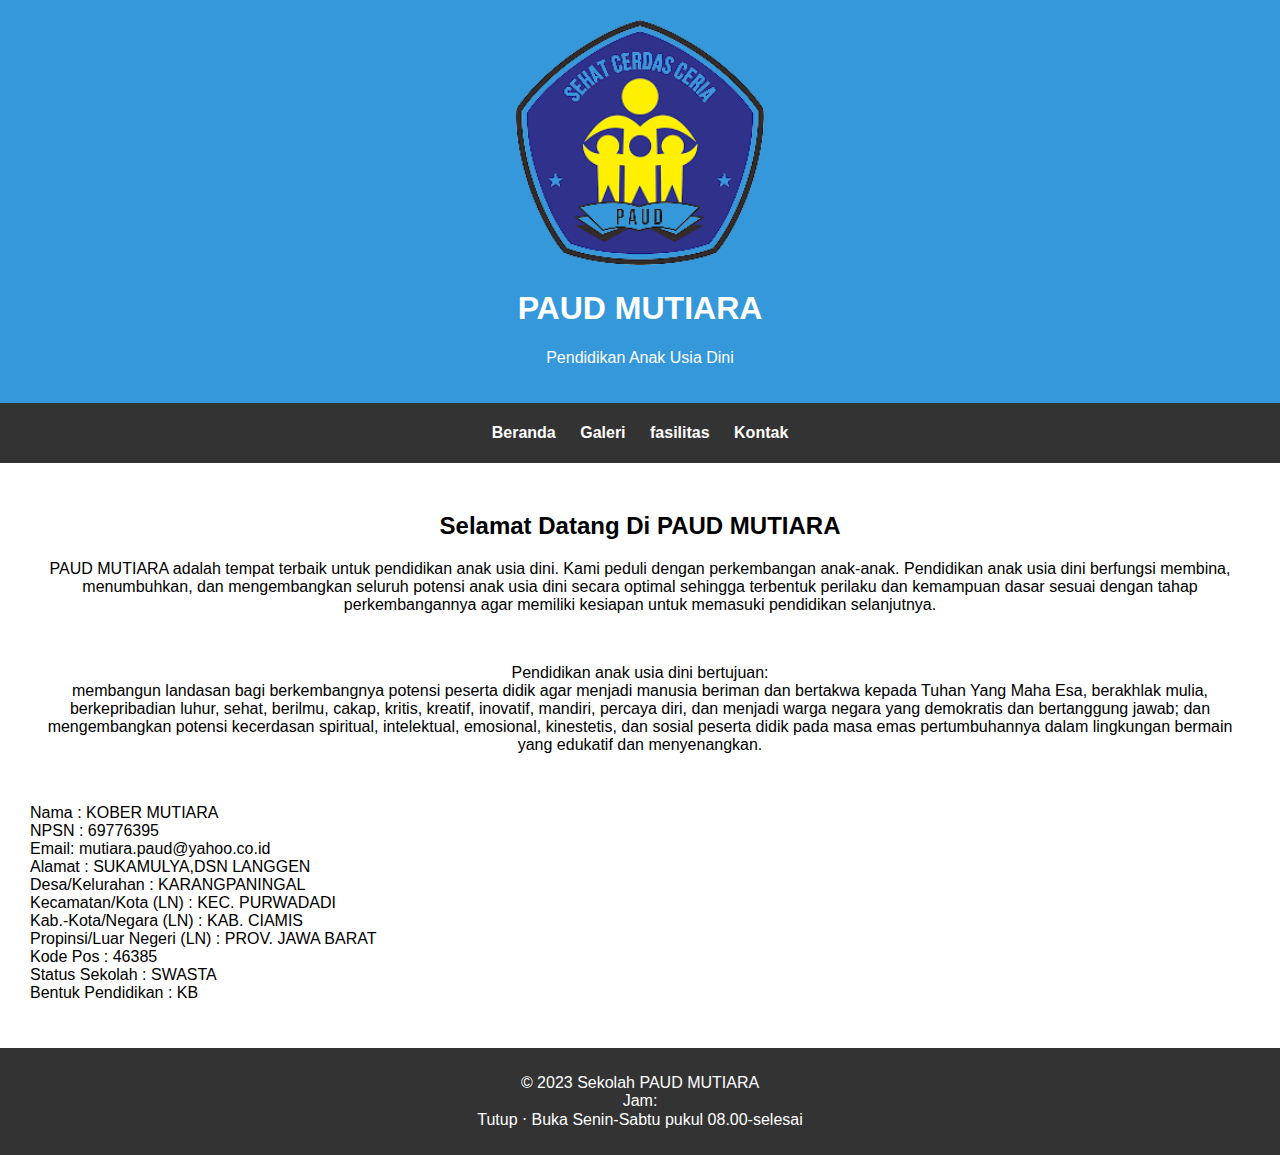
<file: index.html>
<!DOCTYPE html>
<html lang="en">

<head>
    <meta charset="UTF-8">
    <meta name="viewport" content="width=device-width, initial-scale=1.0">
    <title>PAUD MUTIARA</title>
    <link rel="stylesheet" href="style.css">
</head>

<body>
    <header>
        <img src="img_logo_paud.png" class="image">
        <h1>PAUD MUTIARA</h1>
        <p>Pendidikan Anak Usia Dini</p>
    </header>
    <nav>
        <ul>
            <li><a href="index.html">Beranda</a></li>
            <li><a href="galeri.html">Galeri</a></li>
            <li><a href="fasilitas.html">fasilitas</a></li>
            <li><a href="kontak.html">Kontak</a></li>
        </ul>
    </nav>
    <main>
        <section>
            
            <h2>Selamat Datang Di PAUD MUTIARA</h2> 
            <p>PAUD MUTIARA adalah tempat terbaik untuk pendidikan anak usia dini. Kami peduli dengan perkembangan
                anak-anak.
                Pendidikan anak usia dini berfungsi membina, menumbuhkan, dan mengembangkan seluruh potensi anak usia dini secara optimal sehingga terbentuk perilaku dan kemampuan dasar sesuai dengan tahap perkembangannya agar memiliki kesiapan untuk memasuki pendidikan selanjutnya.</p><br>
            <p>Pendidikan anak usia dini bertujuan:<br> 
                membangun landasan bagi berkembangnya potensi peserta didik agar menjadi manusia beriman dan bertakwa kepada Tuhan Yang Maha Esa, berakhlak mulia, berkepribadian luhur, sehat, berilmu, cakap, kritis, kreatif, inovatif, mandiri, percaya diri, dan menjadi warga negara yang demokratis dan bertanggung jawab; dan
                mengembangkan potensi kecerdasan spiritual, intelektual, emosional, kinestetis, dan sosial peserta didik pada masa emas pertumbuhannya dalam lingkungan bermain yang edukatif dan menyenangkan.</p><br>
            <p align="left"> Nama : KOBER MUTIARA <br>
                NPSN : 69776395<br>
                Email: mutiara.paud@yahoo.co.id<br>
                Alamat : SUKAMULYA,DSN LANGGEN<br>
                Desa/Kelurahan : KARANGPANINGAL<br>
                Kecamatan/Kota (LN) : KEC. PURWADADI<br>
                Kab.-Kota/Negara (LN) : KAB. CIAMIS<br>
                Propinsi/Luar Negeri (LN) : PROV. JAWA BARAT<br>
                Kode Pos : 46385<br>
                Status Sekolah : SWASTA<br>
                Bentuk Pendidikan : KB<br>
            </p>
        </section>
    </main>
    <footer>
        <p>&copy; 2023 Sekolah PAUD MUTIARA<br>
            Jam: <br>
            Tutup ⋅ Buka Senin-Sabtu pukul 08.00-selesai<br></p>
    </footer>
</body>

</html>
</file>
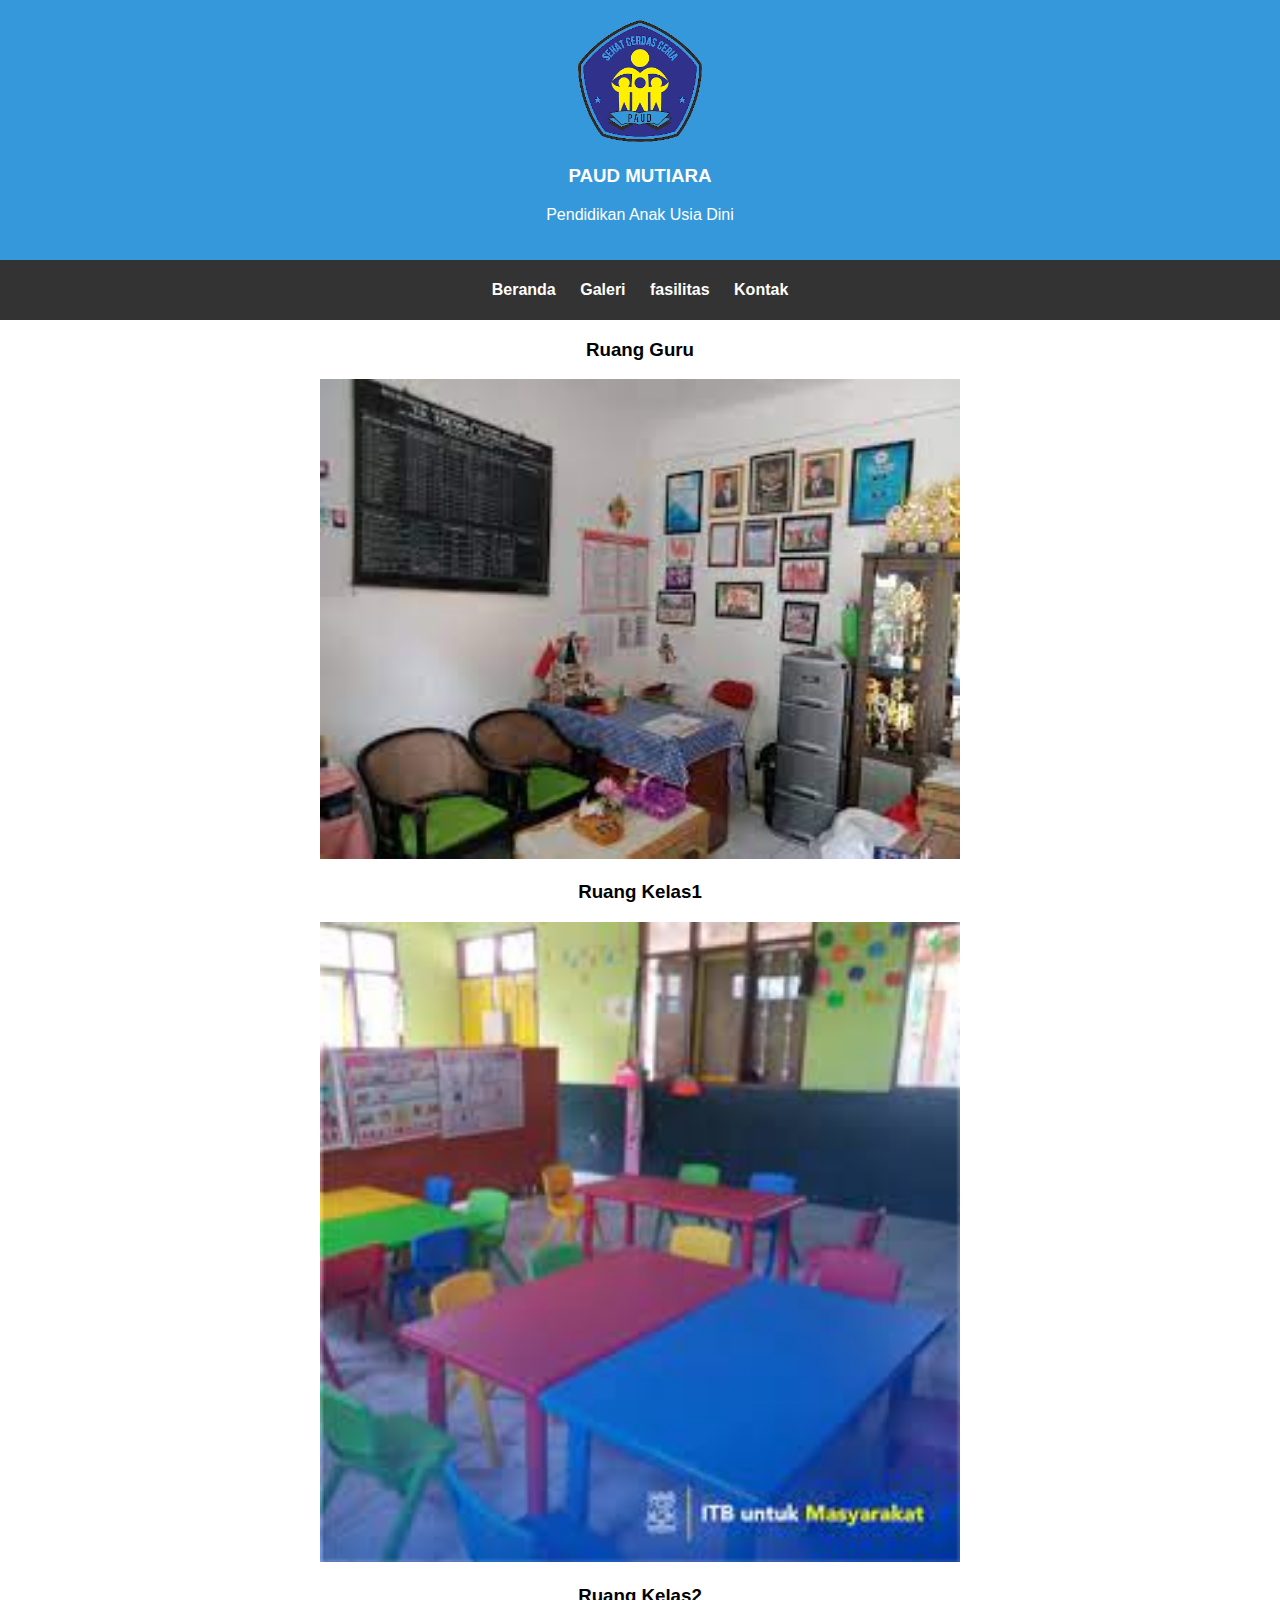
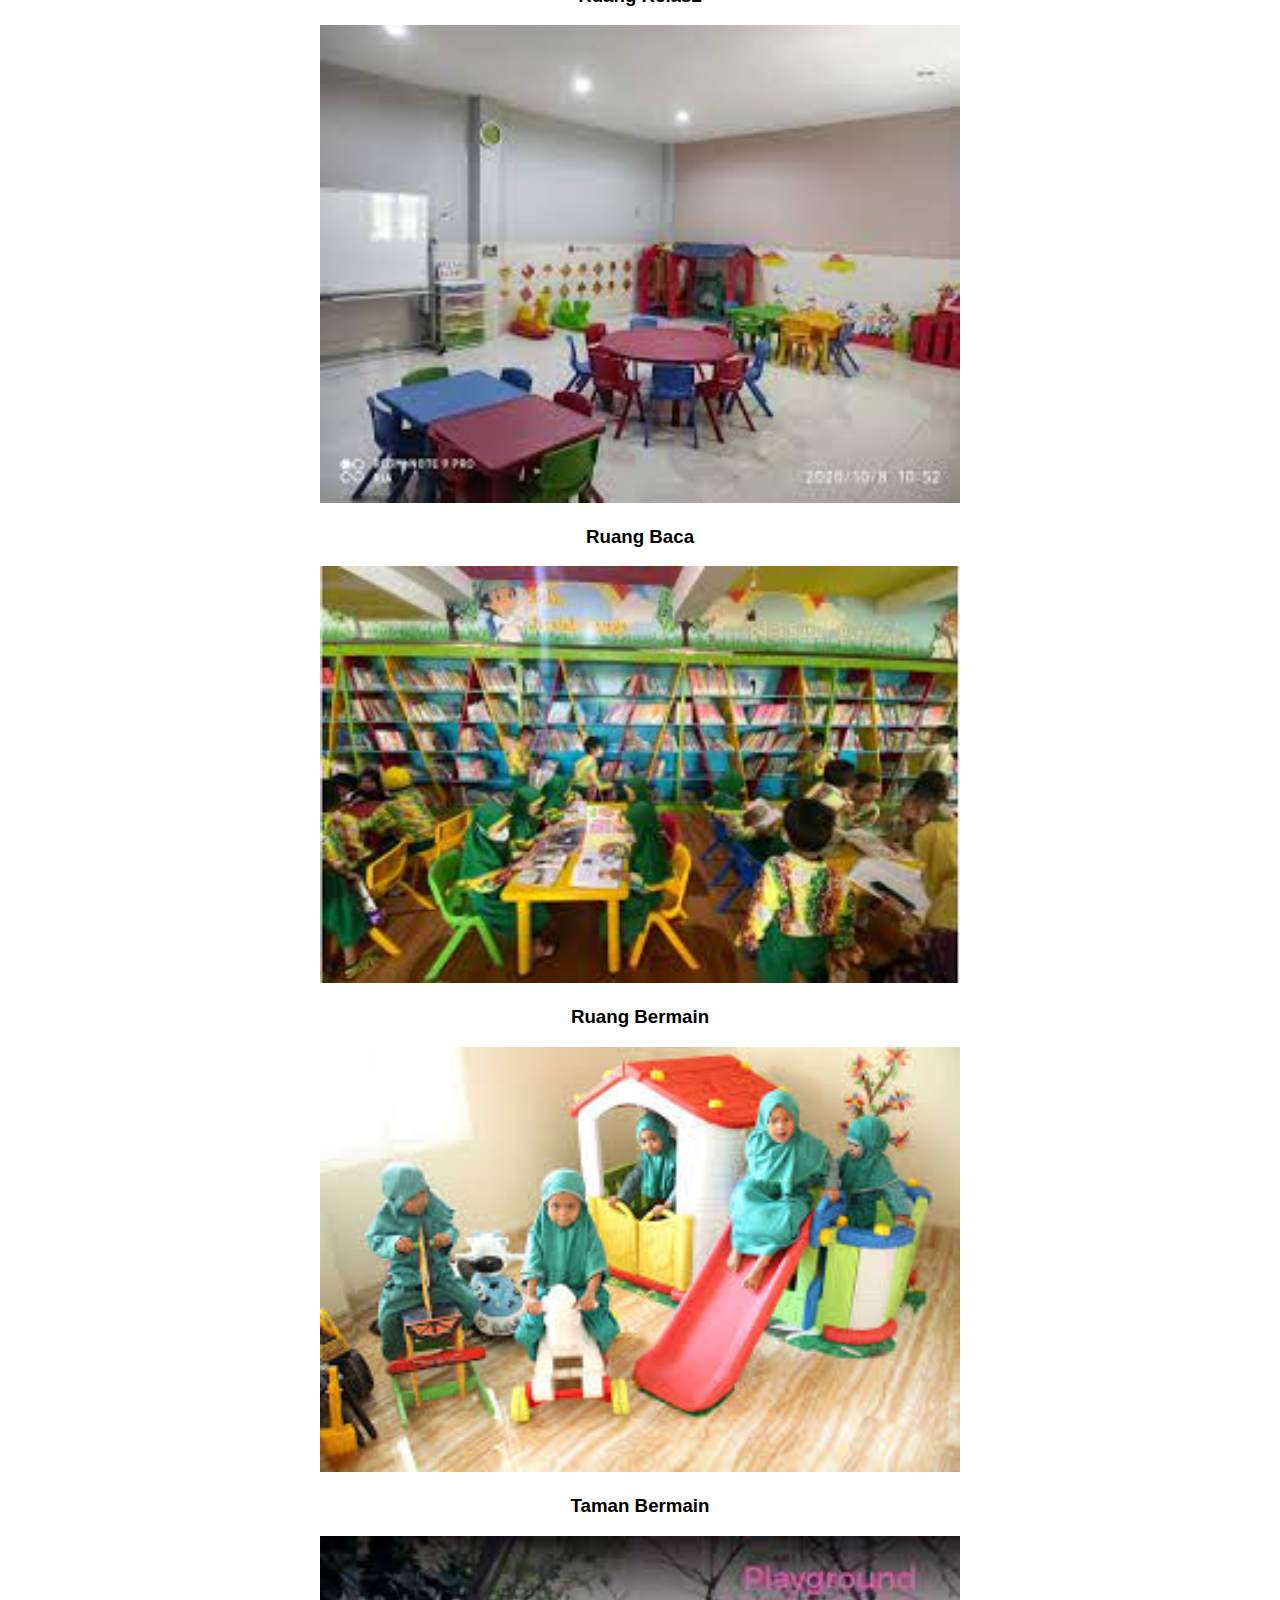
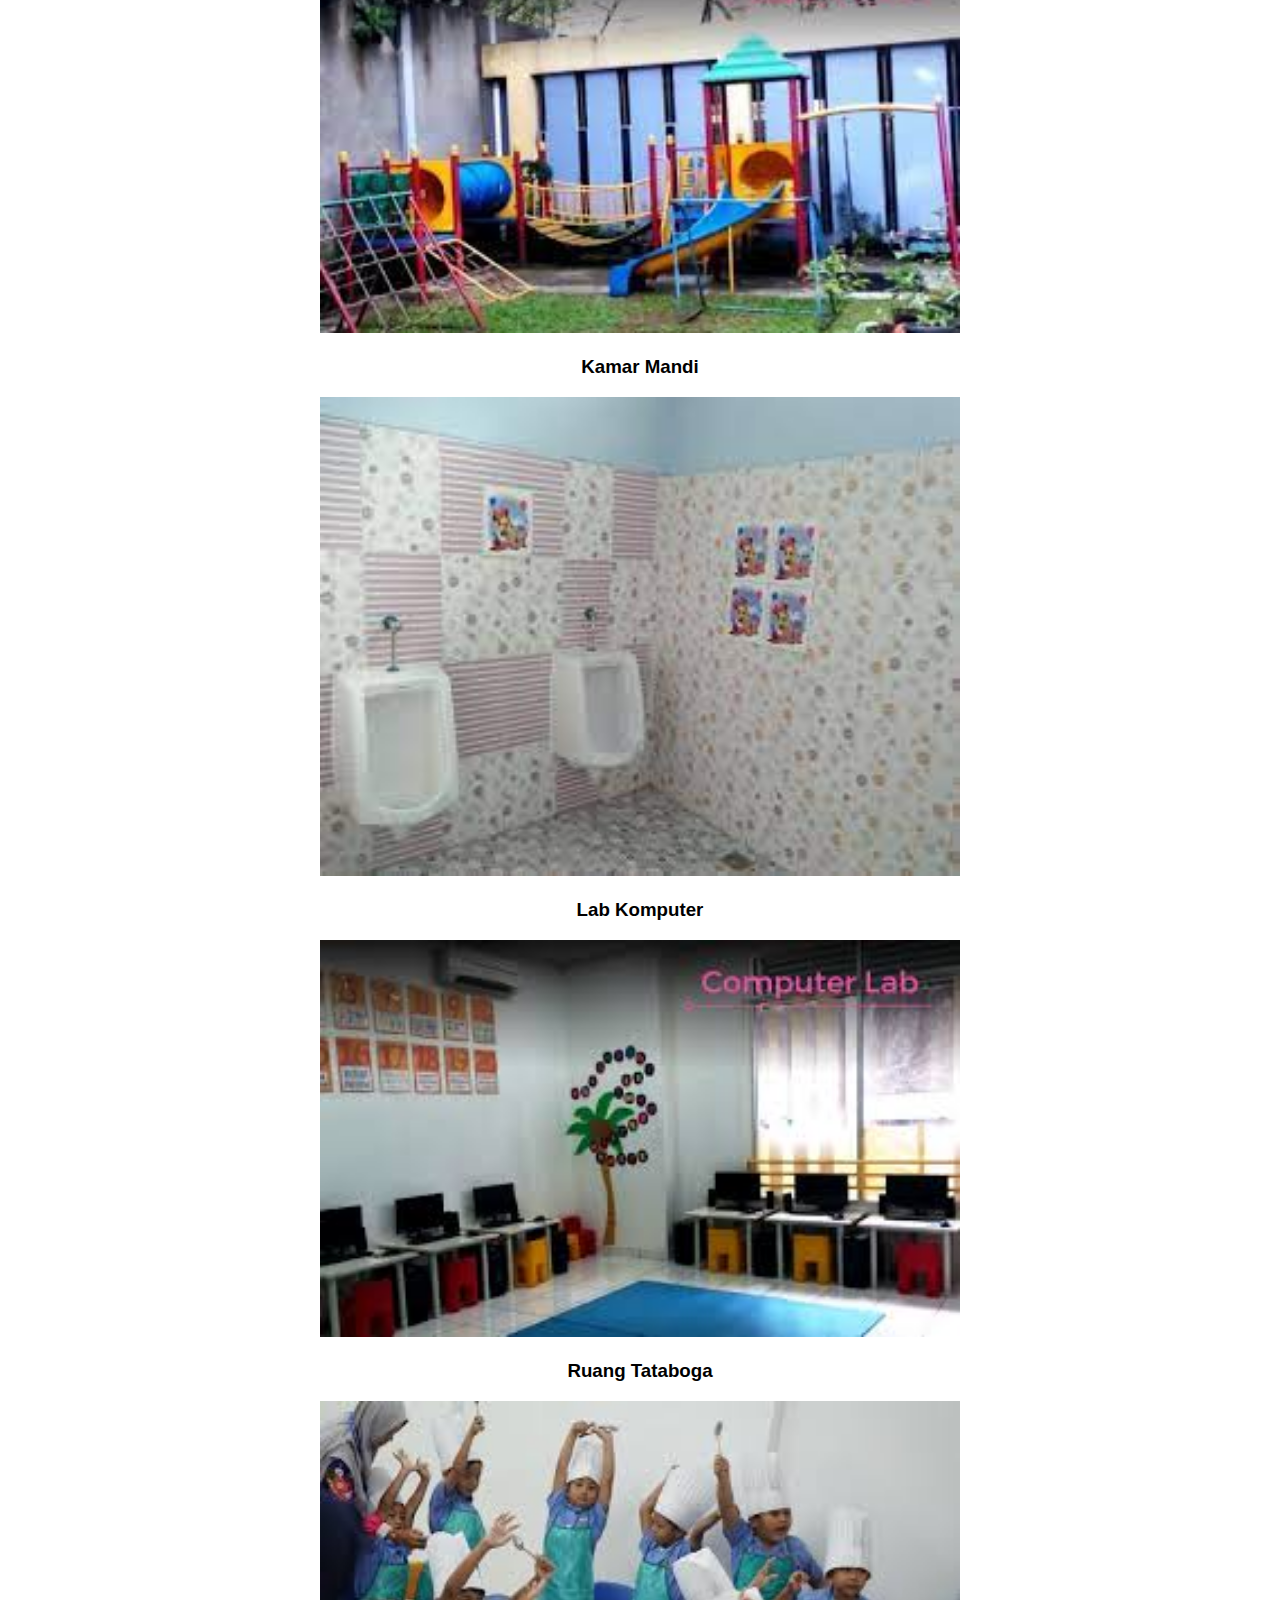
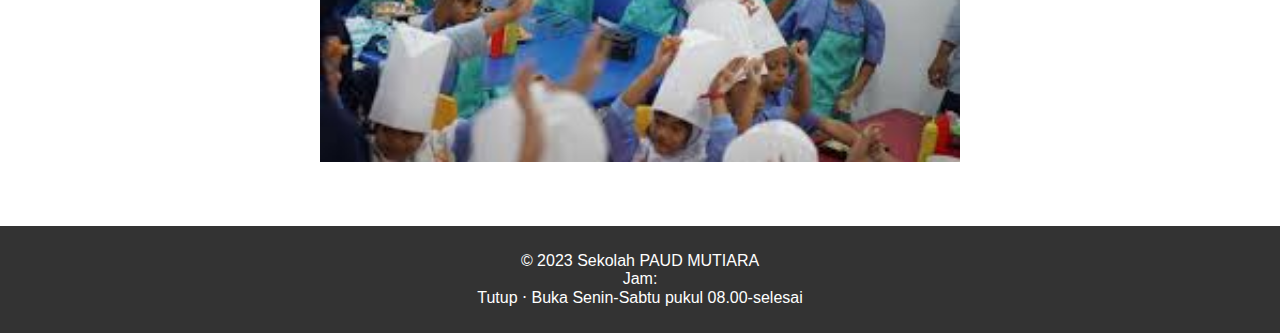
<file: fasilitas.html>
<!DOCTYPE html>
<html lang="en">
<head>
    <meta charset="UTF-8">
    <meta name="viewport" content="width=device-width, initial-scale=1.0">
    <title>PAUD MUTIARA</title>
    <link rel="stylesheet" href="style.css">
    <style>
        body {
        font-family: Arial, sans-serif;
        margin: 0;
        padding: 0%;
        }
    
    
        header {
        background-color: #3498db;
        color: #fff;
        text-align: center;
        padding: 1;
        }
    
        .image{
        width: 10%;
    
        }
        </style>
</head>
<body>
    <header>
        <img src="img_logo_paud.png" class="image"> 
        <h3>PAUD MUTIARA</h3>
        <p>Pendidikan Anak Usia Dini</p>
    </header>
    <nav>
        <ul>
            <li><a href="index.html">Beranda</a></li>
            <li><a href="galeri.html">Galeri</a></li>
            <li><a href="fasilitas.html">fasilitas</a></li>
            <li><a href="kontak.html">Kontak</a></li>
        </ul>
    </nav>
    <div class="image-paud">
        <center>
        <h3 align="center">Ruang Guru</h3>
        <img src="Ruang guru.jpeg" class="image-paud" style="width: 50%">
        </center>
    </div>
    <div class="image-paud">
        <center>
        <h3 align="center">Ruang Kelas1</h3>
        <img src="ruang kelas paud.jpeg" class="image-paud" style="width: 50%">
        </center>
    </div>
    <div>
        <center>
        <h3 align="center">Ruang Kelas2</h3>
        <img src="ruang kelas2.jpeg" class="image-paud" style="width: 50%">
        </center>
    </div>
    <div>
        <center>
        <h3 align="center">Ruang Baca</h3>
        <img src="ruang baca.jpeg" class="image-paud" style="width: 50%">
        </center>
    </div>
    <div>
        <center>
        <h3 align="center">Ruang Bermain</h3>
        <img src="ruang bermain.jpeg" class="image-paud" style="width: 50%">
        </center>
    </div>
    <div>
        <center>
        <h3 align="center">Taman Bermain</h3>
        <img src="taman bermain2.jpeg" class="image-paud" style="width: 50%">
        </center>
    </div>
    <div>
        <center>
        <h3 align="center">Kamar Mandi</h3>
        <img src="kamar mandi.jpeg" class="image-paud" style="width: 50%">
        </center>
    </div>
    <div>
        <center>
        <h3 align="center">Lab Komputer</h3>
        <img src="lab computer.jpeg" class="image-paud" style="width: 50%">
        </center>
    </div>
    <div>
        <center>
        <h3 align="center">Ruang Tataboga</h3>
        <img src="cooking.jpeg" class="image-paud" style="width: 50%">
        </center>
    </div>
    <main>
        
    </main>
    <footer>
        <p>&copy; 2023 Sekolah PAUD MUTIARA<br>
         Jam: <br>
            Tutup ⋅ Buka Senin-Sabtu pukul 08.00-selesai<br></p>
    </footer>
</body>
</html>
</file>
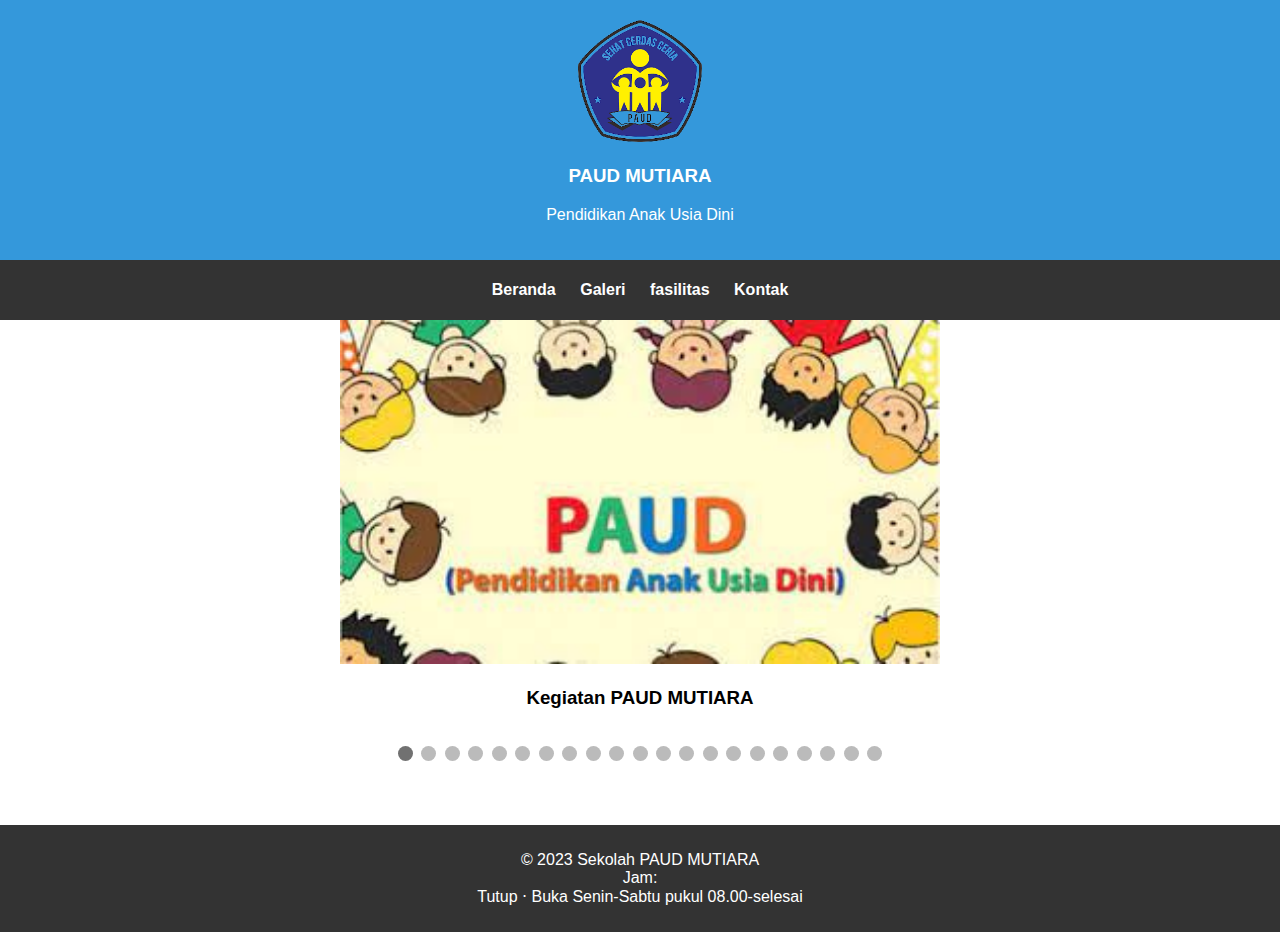
<file: galeri.html>
<!DOCTYPE html>
<html lang="en">
<head>
    <meta charset="UTF-8">
    <meta name="viewport" content="width=device-width, initial-scale=1.0">
    <title>PAUD MUTIARA</title>
    <link rel="stylesheet" href="style.css">
    <style>
    body {
    font-family: Arial, sans-serif;
    margin: 0;
    padding: 0%;
    }


    header {
    background-color: #3498db;
    color: #fff;
    text-align: center;
    padding: 1;
    }

    .image{
    width: 10%;

    }
    </style>
</head>
<body>
    <header> 
        <img src="img_logo_paud.png" class="image"> 
        <h3>PAUD MUTIARA</h3>
        <p>Pendidikan Anak Usia Dini</p>
    </header>
    <nav>
        <ul>
            <li><a href="index.html">Beranda</a></li>
            <li><a href="galeri.html">Galeri</a></li>
            <li><a href="fasilitas.html">fasilitas</a></li>
            <li><a href="kontak.html">Kontak</a></li>
        </ul>
    </nav>
    <div class="slideshow-container">
        <div class="mySlides fade">
            <img src="img paud.jpeg" style="width:100%">
            <h3 align="center">Kegiatan PAUD MUTIARA</h3>
        </div>

        <div class="mySlides fade">
            <img src="kerajinan alam.jpeg" style="width:100%">
            <h3 align="center">Kreasi Kerajinan alam</h3>
        </div>

        <div class="mySlides fade">
            <img src="Makan bersama.jpeg" style="width:100%">
            <h3 align="center">kegiatan makan bersama</h3>
        </div>
        <div class="mySlides fade">
            <img src="manasik haji.jpeg" style="width: 100%;">
            <h3 align="center">Praktik Manasik Haji</h3>
        </div>
        <div class="mySlides fade">
            <img src="ruang baca.jpeg" style="width: 100%;">
            <h3 align="center">Kegiatan Literasi</h3>
        </div>
        <div class="mySlides fade">
            <img src="menggambar.jpeg" style="width: 100%;">
            <h3 align="center">Kegiatan menggambar</h3>
        </div>
        <div class="mySlides fade">
            <img src="KBM2.jpeg" style="width: 100%;">
            <h3 align="center">Kegiatan Belajar kelas</h3>
        </div>
        <div class="mySlides fade">
            <img src="ruang baca.jpeg" style="width: 100%;">
            <h3 align="center">Kegiatan Literasi</h3>
        </div>
        <div class="mySlides fade">
            <img src="perayaan acara.jpeg" style="width: 100%;">
            <h3 align="center">Kegiatan acara kelas</h3>
        </div>
        <div class="mySlides fade">
            <img src="KBM.jpeg" style="width: 100%;">
            <h3 align="center">Kegiatan Belajar</h3>
        </div>
        <div class="mySlides fade">
            <img src="game paud.jpeg" style="width: 100%;">
            <h3 align="center">Kegiatan game kelas</h3>
        </div>
        <div class="mySlides fade">
            <img src="ruang bermain.jpeg" style="width: 100%;">
            <h3 align="center">Kegiatan game kelas</h3>
        </div>
         </div>
        <div class="mySlides fade">
            <center>
            <img src="berkebun.jpeg" style="width: 50%; ">
            <h3 align="center">Kegiatan berkebun</h3>
            </center>
        </div>
       
        <div class="mySlides fade">
            <center>
             <img src="Diskusi.jpeg" style="width: 50%;">
             <h3 align="center">Kegiatan Diskusi</h3>
            </center>
        </div>
        <div class="mySlides fade">
            <center>
            <img src="story telling.jpeg" style="width: 50%;">
            <h3 align="center">Kegiatan Story Telling</h3>
            </center>
        </div>
        <div class="mySlides fade">
            <center>
            <img src="chef.jpeg" style="width: 50%;">
            <h3 align="center">Kegiatan praktik tataboga</h3>
            </center>
        </div>
        <div class="mySlides fade">
            <center>
            <img src="kajian.jpeg" style="width: 50%;">
            <h3 align="center">Kajian Hari Jumat</h3>
            </center>
        </div>
        <div class="mySlides fade">
            <center>
            <img src="doa keluar WC.jpeg" style="width: 50%;">
            <h3 align="center">Penerapan doa keluar WC</h3>
            </center>
        </div>
        <div class="mySlides fade">
            <center>
            <img src="senam.jpeg" style="width: 50%;">
            <h3 align="center">Kegiatan Senam Pagi</h3>
            </center>
        </div>
        <div class="mySlides fade">
            <center>
            <img src="seni tari.jpeg" style="width: 50%;">
            <h3 align="center">Penampilan Seni Tari</h3>
            </center>
        </div>
        <div class="mySlides fade">
            <center>
            <img src="tugas kelompok.jpeg" style="width: 50%;" >
            <h3 align="center">Kegiatan tugas kelompok</h3>
            </center>
        </div>
        
    </div>

    <br>

    <div style="text-align:center">
        <span class="dot"></span>
        <span class="dot"></span>
        <span class="dot"></span>
        <span class="dot"></span>
        <span class="dot"></span>
        <span class="dot"></span>
        <span class="dot"></span>
        <span class="dot"></span>
        <span class="dot"></span>
        <span class="dot"></span>
        <span class="dot"></span>
        <span class="dot"></span>
        <span class="dot"></span>
        <span class="dot"></span>
        <span class="dot"></span>
        <span class="dot"></span>
        <span class="dot"></span>
        <span class="dot"></span>
        <span class="dot"></span>
        <span class="dot"></span>
        <span class="dot"></span>
    </div>
    <main>
       
         

    </main>
    <footer>
        <p>&copy; 2023 Sekolah PAUD MUTIARA<br>
         Jam: <br>
         Tutup ⋅ Buka Senin-Sabtu pukul 08.00-selesai<br></p>
    </footer>
</body>
<script src="slide.js"></script>
</html>
</file>
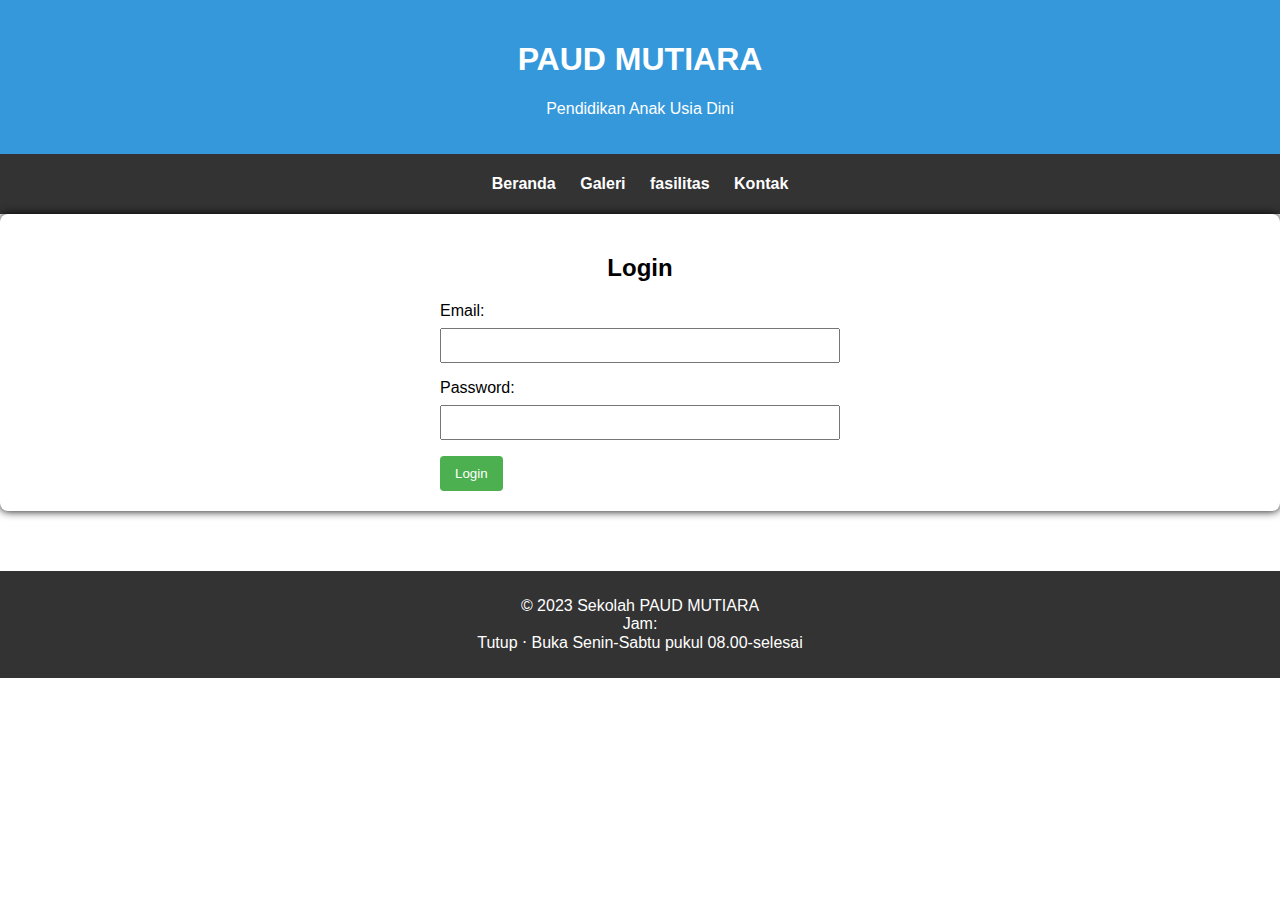
<file: kontak.html>
<!DOCTYPE html>
<html lang="en">
<head>
    <meta charset="UTF-8">
    <meta name="viewport" content="width=device-width, initial-scale=1.0">
    <title>Pendaftaran PAUD MUTIARA</title>
    <link rel="stylesheet" href="style.css">
</head>
<body>
    <header>
        <h1>PAUD MUTIARA</h1>
        <p>Pendidikan Anak Usia Dini</p>
    </header>
    <nav>
        <ul>
            <li><a href="index.html">Beranda</a></li>
            <li><a href="galeri.html">Galeri</a></li>
            <li><a href="fasilitas.html">fasilitas</a></li>
            <li><a href="kontak.html">Kontak</a></li>
        </ul>
    </nav>
    
    <div class="container">
        <!--Form Login-->
        <form action="login.php" method="post">
            <h2>Login</h2>
            <Label for="email">Email:</Label>
            <input type="email" name="email" required>

            <label for="password">Password:</label>
            <input type="password" name="password" required>

            <button type="submit" name="login">Login</button>
        </form>

    </div>

    <main>
        
    </main>
    <footer>
        <p>&copy; 2023 Sekolah PAUD MUTIARA<br>
         Jam: <br>
            Tutup ⋅ Buka Senin-Sabtu pukul 08.00-selesai<br></p>
    </footer>
</body>
</html>
</file>
<file: style.css>
body {
    font-family: Arial, sans-serif;
    margin: 0;
    padding: 0;
}


header {
    background-color: #3498db;
    color: #fff;
    text-align: center;
    padding: 20px;
}

.image{
    width: 20%;

}

nav {
    background-color: #333;
    height: 50%;
    color: #fff;
    text-align: center;
    padding: 5px;
}

nav ul {
    list-style: none;
    padding: 0;
    
}

nav ul li {
    display: inline;
    margin: 10px;
    
    
    
}
nav ul li a{
    text-decoration: none;
    color: white;
    font-weight: bold;
}

.container {
    background-color: #fff;
    padding: 20px;
    border-radius: 8px;
    box-shadow: 0 0 10px rgba(0, 0, 0.1);
}
form {
    max-width: 400px;
    margin: 0 auto;
}
h2 {
    text-align: center;
}
label {
    display: block;
    margin-bottom: 8px;
}
input,
textarea {
    width: 100%;
    padding: 8px;
    margin-bottom: 16px;
    box-sizing: border-box;
}
button {
    background-color: #4caf50;
    color:#fff;
    padding: 10px 15px;
    border: none;
    border-radius: 4px;
    cursor: pointer;
}
button:hover {
    background-color: #45a049;
}


.slideshow-container {
    position: relative;
    max-width: 600px;
    margin: 0 auto;
    font-family: Arial, Helvetica, sans-serif;
}

.mySlides {
    display: none;
}

img {
    width: 100%;
    height: auto;
}

/* Style the dots that represent each image */
.dot {
    height: 15px;
    width: 15px;
    margin: 0 2px;
    background-color: #bbb;
    border-radius: 50%;
    display: inline-block;
    transition: background-color 0.6s ease;
}

/* Style the active dot */
.active {
    background-color: #717171;
}

main {
    display: flex;
    padding: 10px; 
    margin: 20px; 
    
}


footer {
    background-color: #333;
    color: #fff;
    text-align: center;
    padding: 10px;
}

/* Gaya Halaman Beranda */
section {
    text-align: center;
}

/* Gaya Halaman Galeri (galeri.html) dan Kontak (kontak.html) ditambahkan sesuai kebutuhan */
</file>
